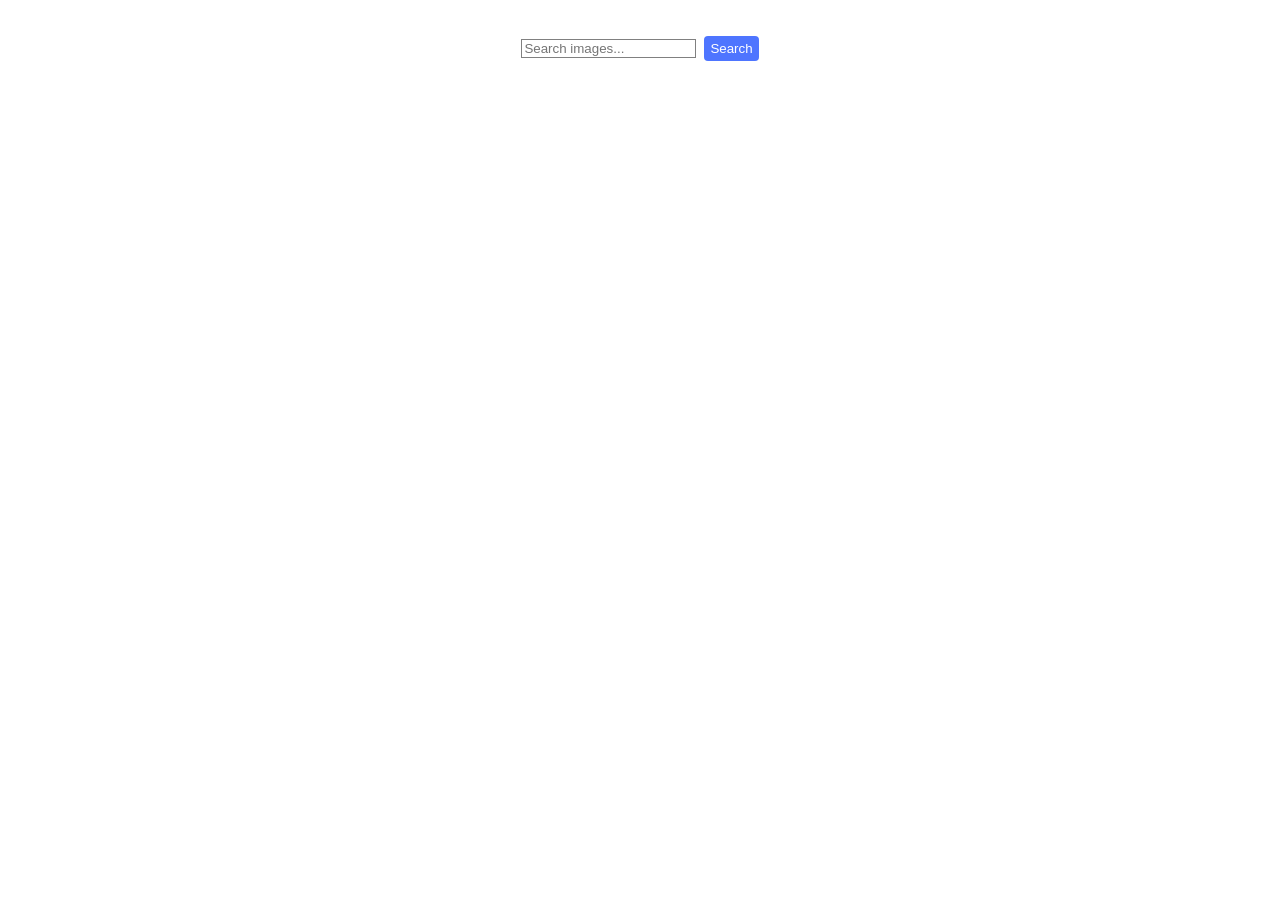
<file: src/index.html>
<!DOCTYPE html>
<html lang="en">
  <head>
    <meta charset="UTF-8" />
    <link rel="icon" type="image/svg+xml" href="/favicon.svg" />
    <meta name="viewport" content="width=device-width, initial-scale=1.0" />
    <title>Vanilla App Template</title>
    <link rel="stylesheet" href="./css/styles.css" />
  </head>
  <body>
    <form class="form">
      <label>
        <input type="text" name="search-text" placeholder="Search images..." class="input" required>
      </label>
      <button type="submit" class="btn">Search</button>
    </form>
    <ul class="gallery">
      <span  class="loader is-invisible">

      </span>
    </ul>
  
  
    <script type="module" src="./main.js"></script>
  </body>
</html>
</file>
<file: src/css/styles.css>
/* |============================
  | include css partials with
  | default @import url()
  |============================ */

@import url('./reset.css');
@import url('./base.css');

button:focus,
input:focus,
textarea:focus {
  outline: none;
}

.form {
  margin-left: auto;
  margin-right: auto;
  margin-top: 36px;
  display: flex;
  gap: 8px;
  align-items: baseline;
}

.input {
  border: 1px solid #808080;
}

.input:hover {
  border: 1px solid #000;
}

.input:active {
  border: 1px solid #4e75ff;
}

/* .input::placeholder {
  color: #808080;
  opacity: 1;
} */
.btn {
  height: 25px;
  background: #4e75ff;
  color: #FFF;
  border-radius: 4px;
  border: none
}

.btn:hover {
  background: #6c8cff;
}

.gallery {
  display: flex;
  flex-direction: row;
  flex-wrap: wrap;
  justify-content: center;
  gap: 24px;
  margin-left: auto;
  margin-right: auto;
  margin-top: 24px;
  margin-bottom: 24px;
  list-style-type: none
}

.gallery-image {
  cursor: pointer;
  flex-basis: calc((100% - 1 * 24px)/4);
  width: 420px;
  height: 300px;
}
.li {
  border: 1px solid #808080;
  border-radius: 4px;
  width: 420px;
}
.firstWrapper {
  display: flex;
  gap: 28px;
  margin-left: 20px;
  margin-right: 25px;
}
.wrapper {
  display: flex;
  flex-direction: column;
}
.h3 {
  font-size: bold;
}
.loader {
      width: 48px;
      height: 48px;
      border: 5px solid #FFF;
      border-bottom-color: #FF3D00;
      border-radius: 50%;
      display: inline-block;
      box-sizing: border-box;
      animation: rotation 1s linear infinite;
    }
  
    @keyframes rotation {
      0% {
        transform: rotate(0deg);
      }
  
      100% {
        transform: rotate(360deg);
      }
    }
.is-invisible {
  opacity: 0%;
  pointer-events: none;
}
</file>
